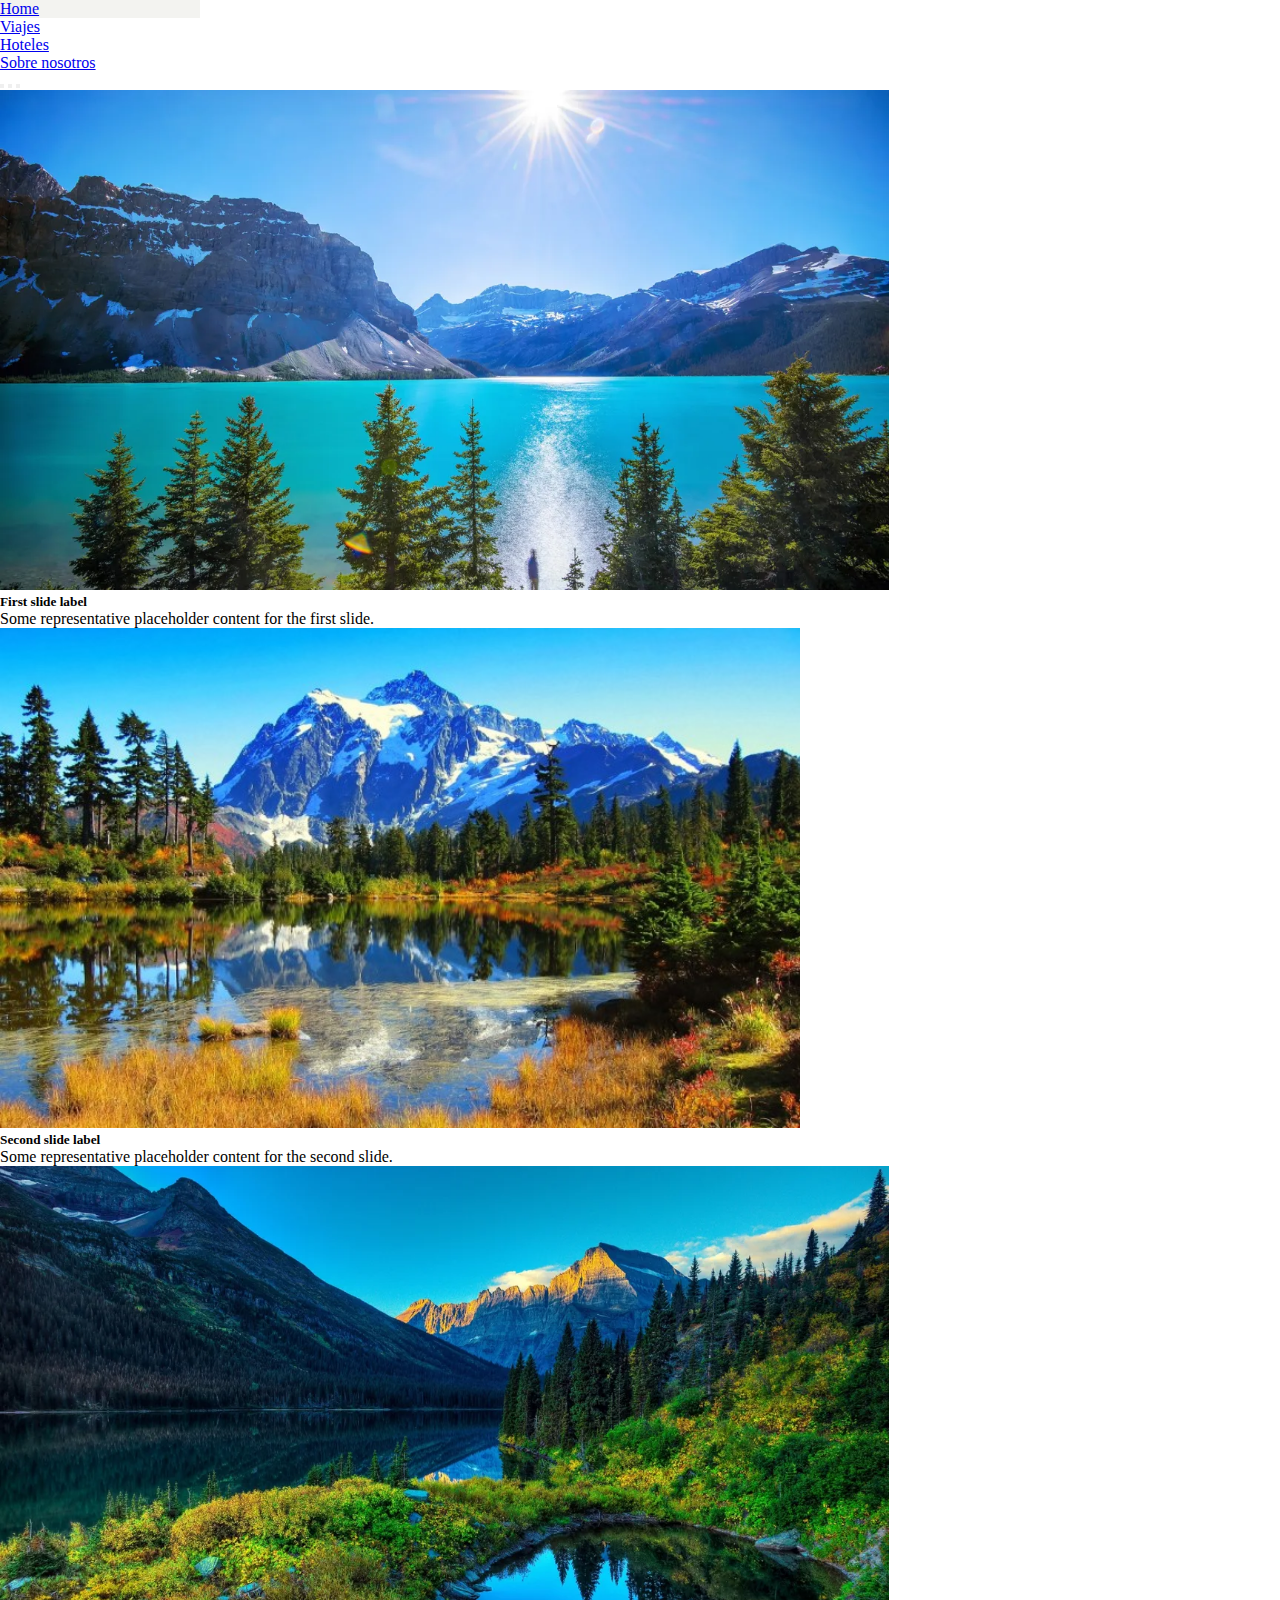
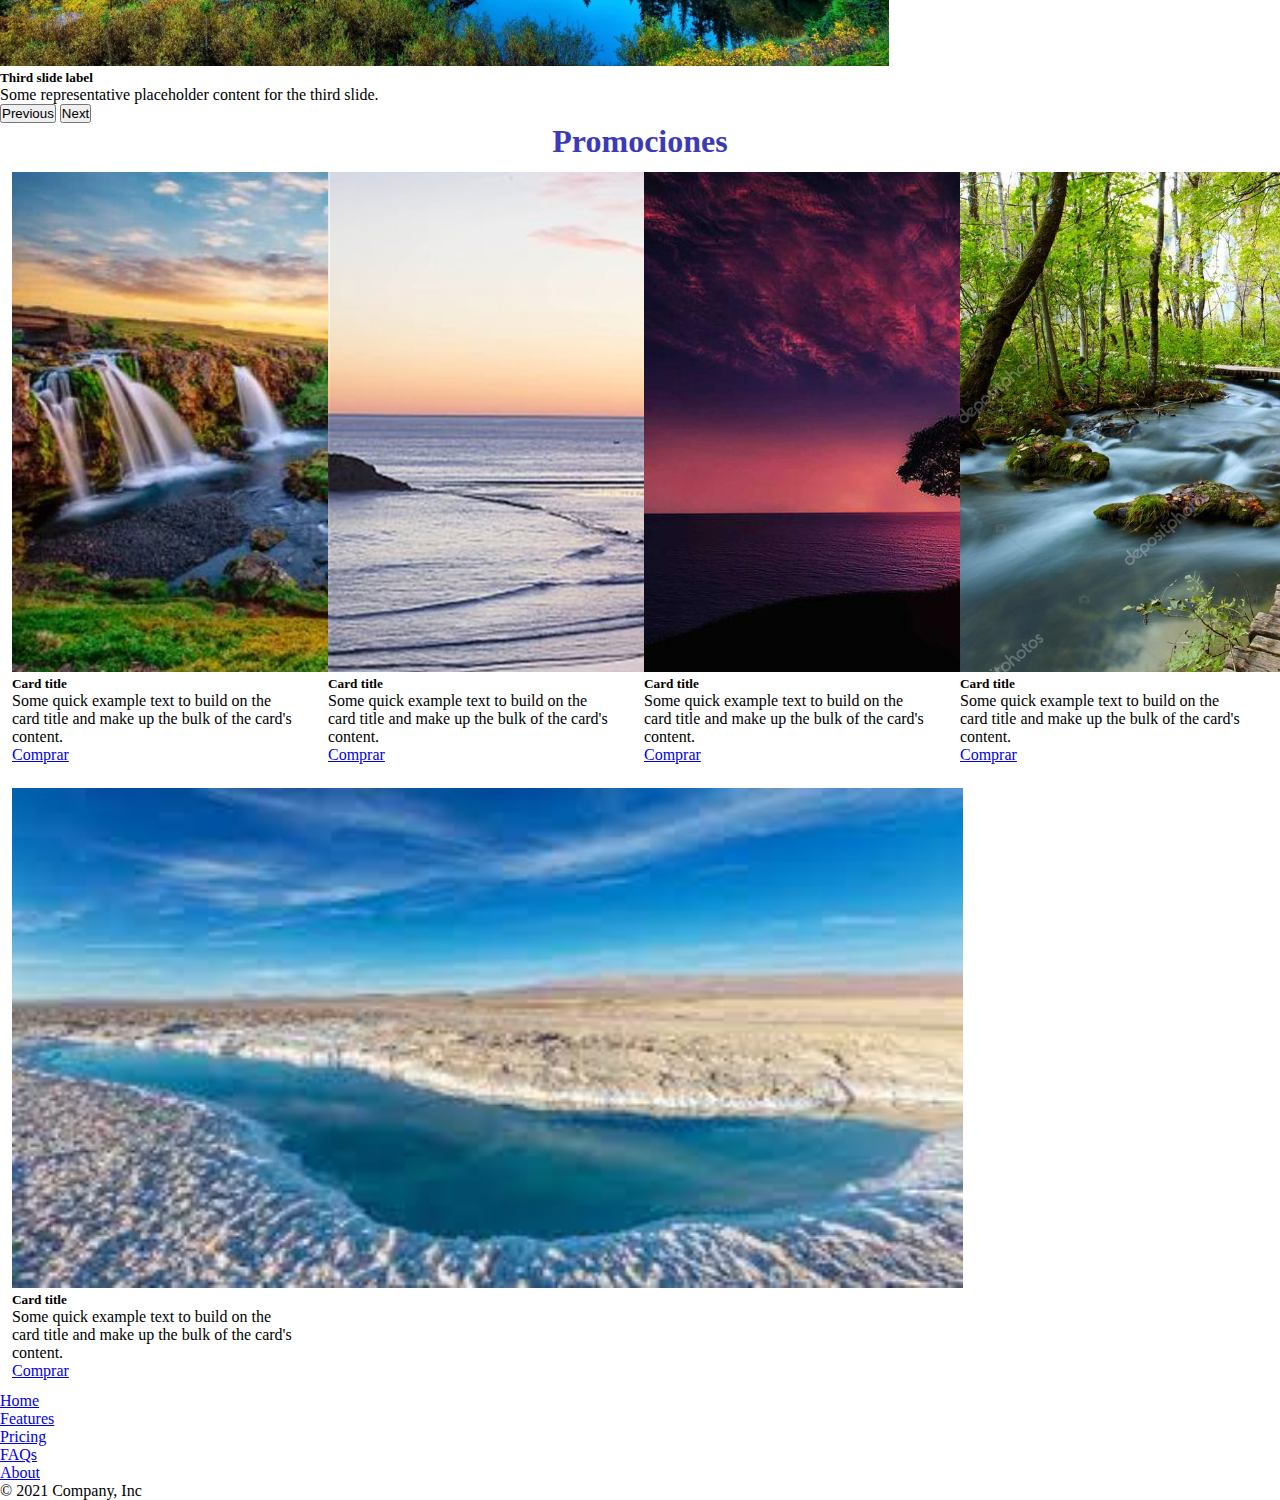
<file: index.html>
<!DOCTYPE html>
<html lang="en">
<head>
    <meta charset="UTF-8">
    <meta http-equiv="X-UA-Compatible" content="IE=edge">
    <meta name="viewport" content="width=device-width, initial-scale=1.0">
    <link href="https://cdn.jsdelivr.net/npm/bootstrap@5.2.0/dist/css/bootstrap.min.css" rel="stylesheet" integrity="sha384-gH2yIJqKdNHPEq0n4Mqa/HGKIhSkIHeL5AyhkYV8i59U5AR6csBvApHHNl/vI1Bx" crossorigin="anonymous">
    <link href="estilo.css" rel="stylesheet">
    <title>Viajes</title>
</head>
<body>
  <ul class="nav justify-content-center">
      <li class="nav-item">
        <a class="nav-link active" aria-current="page" href="/index.html">Home</a>
      </li>
      <li class="nav-item">
        <a class="nav-link" href="/viajes.html">Viajes</a>
      </li>
      <li class="nav-item">
        <a class="nav-link" href="/hoteles.html">Hoteles</a>
      </li>
      <li class="nav-item">
        <a class="nav-link" href="/about.html">Sobre nosotros</a>
      </li>
  </ul>
      <div id="carouselExampleCaptions" class="carousel slide" data-bs-ride="false">
        <div class="carousel-indicators">
          <button type="button" data-bs-target="#carouselExampleCaptions" data-bs-slide-to="0" class="active" aria-current="true" aria-label="Slide 1"></button>
          <button type="button" data-bs-target="#carouselExampleCaptions" data-bs-slide-to="1" aria-label="Slide 2"></button>
          <button type="button" data-bs-target="#carouselExampleCaptions" data-bs-slide-to="2" aria-label="Slide 3"></button>
        </div>
        <div class="carousel-inner">
          <div class="carousel-item active">
            <img src="/img/1.png" class="d-block w-100" alt="...">
            <div class="carousel-caption d-none d-md-block">
              <h5>First slide label</h5>
              <p>Some representative placeholder content for the first slide.</p>
            </div>
          </div>
          <div class="carousel-item">
            <img src="/img/2.jpg" class="d-block w-100" alt="...">
            <div class="carousel-caption d-none d-md-block">
              <h5>Second slide label</h5>
              <p>Some representative placeholder content for the second slide.</p>
            </div>
          </div>
          <div class="carousel-item">
            <img src="/img/3.png" class="d-block w-100" alt="...">
            <div class="carousel-caption d-none d-md-block">
              <h5>Third slide label</h5>
              <p>Some representative placeholder content for the third slide.</p>
            </div>
          </div>
        </div>
        <button class="carousel-control-prev" type="button" data-bs-target="#carouselExampleCaptions" data-bs-slide="prev">
          <span class="carousel-control-prev-icon" aria-hidden="true"></span>
          <span class="visually-hidden">Previous</span>
        </button>
        <button class="carousel-control-next" type="button" data-bs-target="#carouselExampleCaptions" data-bs-slide="next">
          <span class="carousel-control-next-icon" aria-hidden="true"></span>
          <span class="visually-hidden">Next</span>
        </button>
      </div>
      <h1 class="titulo">Promociones</h1>
      <div class="card" style="width: 18rem;">
        <img src="/tarjetas/paisaje1.png" class="card-img-top" alt="...">
        <div class="card-body">
          <h5 class="card-title">Card title</h5>
          <p class="card-text">Some quick example text to build on the card title and make up the bulk of the card's content.</p>
          <a href="#" class="btn btn-primary">Comprar</a>
        </div>
      </div>
      <div class="card" style="width: 18rem;">
        <img src="/tarjetas/paisaje2.png" class="card-img-top" alt="...">
        <div class="card-body">
          <h5 class="card-title">Card title</h5>
          <p class="card-text">Some quick example text to build on the card title and make up the bulk of the card's content.</p>
          <a href="#" class="btn btn-primary">Comprar</a>
        </div>
      </div>
      <div class="card" style="width: 18rem;">
        <img src="/tarjetas/paisaje3.png" class="card-img-top" alt="...">
        <div class="card-body">
          <h5 class="card-title">Card title</h5>
          <p class="card-text">Some quick example text to build on the card title and make up the bulk of the card's content.</p>
          <a href="#" class="btn btn-primary">Comprar</a>
        </div>
      </div>
      <div class="card" style="width: 18rem;">
        <img src="/tarjetas/paisaje4.png" class="card-img-top" alt="...">
        <div class="card-body">
          <h5 class="card-title">Card title</h5>
          <p class="card-text">Some quick example text to build on the card title and make up the bulk of the card's content.</p>
          <a href="#" class="btn btn-primary">Comprar</a>
        </div>
      </div>
      <div class="card" style="width: 18rem;">
        <img src="/tarjetas/paisaje6.png" class="card-img-top" alt="...">
        <div class="card-body">
          <h5 class="card-title">Card title</h5>
          <p class="card-text">Some quick example text to build on the card title and make up the bulk of the card's content.</p>
          <a href="#" class="btn btn-primary">Comprar</a>
        </div>
      </div>
      <footer class="py-3 my-4">
        <ul class="nav justify-content-center border-bottom pb-3 mb-3">
          <li class="nav-item"><a href="#" class="nav-link px-2 text-muted">Home</a></li>
          <li class="nav-item"><a href="#" class="nav-link px-2 text-muted">Features</a></li>
          <li class="nav-item"><a href="#" class="nav-link px-2 text-muted">Pricing</a></li>
          <li class="nav-item"><a href="#" class="nav-link px-2 text-muted">FAQs</a></li>
          <li class="nav-item"><a href="#" class="nav-link px-2 text-muted">About</a></li>
        </ul>
        <p class="text-center text-muted">© 2021 Company, Inc</p>
      </footer>
  </body>              
</html>
</file>
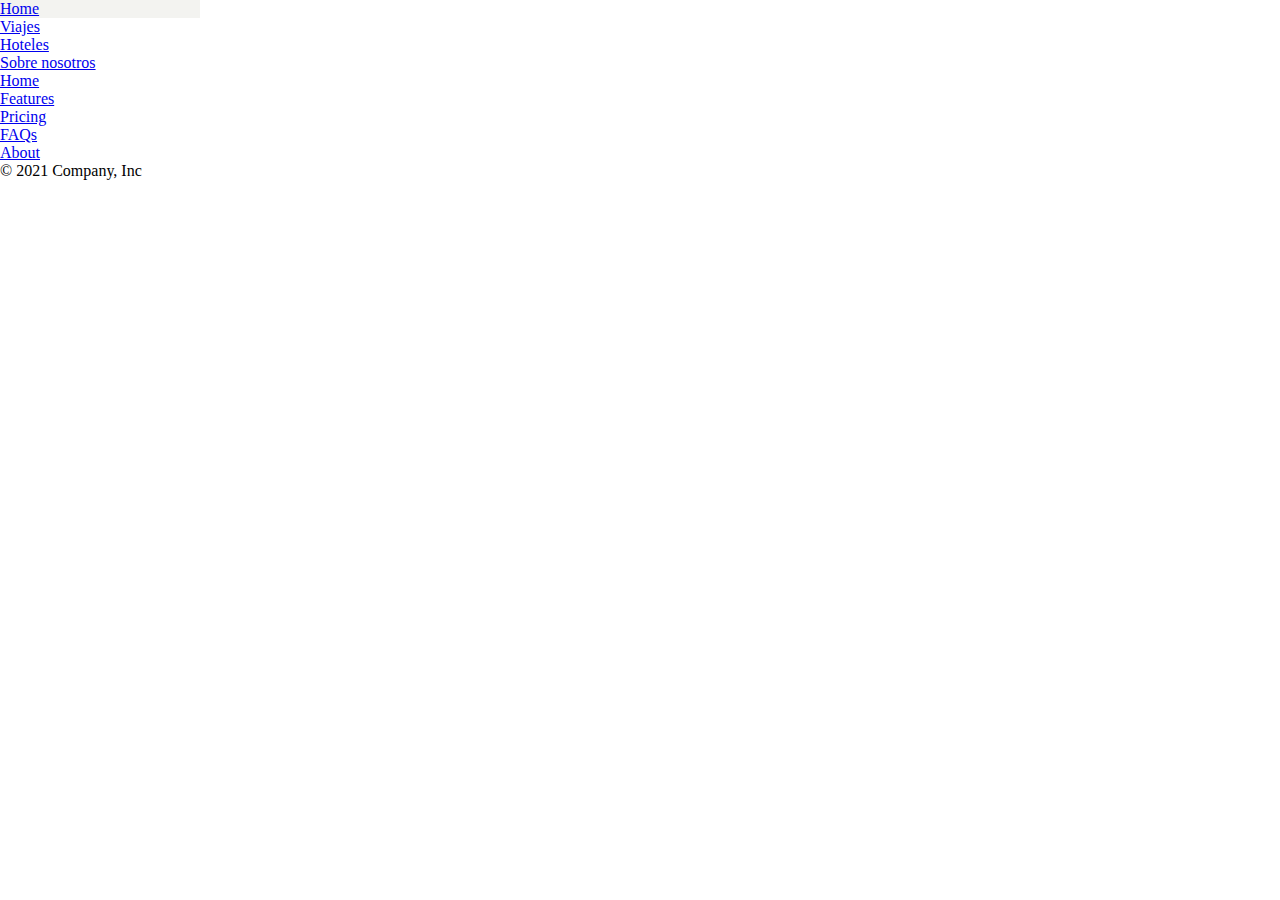
<file: about.html>
<!DOCTYPE html>
<html lang="en">
<head>
    <meta charset="UTF-8">
    <meta http-equiv="X-UA-Compatible" content="IE=edge">
    <meta name="viewport" content="width=device-width, initial-scale=1.0">
    <link href="https://cdn.jsdelivr.net/npm/bootstrap@5.2.0/dist/css/bootstrap.min.css" rel="stylesheet" integrity="sha384-gH2yIJqKdNHPEq0n4Mqa/HGKIhSkIHeL5AyhkYV8i59U5AR6csBvApHHNl/vI1Bx" crossorigin="anonymous">
    <link href="estilo.css" rel="stylesheet">
    <title>Viajes</title>
</head>
</head>
<body>
    <ul class="nav justify-content-center">
        <li class="nav-item">
          <a class="nav-link active" aria-current="page" href="/index.html">Home</a>
        </li>
        <li class="nav-item">
          <a class="nav-link" href="/viajes.html">Viajes</a>
        </li>
        <li class="nav-item">
          <a class="nav-link" href="/hoteles.html">Hoteles</a>
        </li>
        <li class="nav-item">
          <a class="nav-link" href="#">Sobre nosotros</a>
        </li>
    </ul>
    <footer class="py-3 my-4">
        <ul class="nav justify-content-center border-bottom pb-3 mb-3">
          <li class="nav-item"><a href="#" class="nav-link px-2 text-muted">Home</a></li>
          <li class="nav-item"><a href="#" class="nav-link px-2 text-muted">Features</a></li>
          <li class="nav-item"><a href="#" class="nav-link px-2 text-muted">Pricing</a></li>
          <li class="nav-item"><a href="#" class="nav-link px-2 text-muted">FAQs</a></li>
          <li class="nav-item"><a href="#" class="nav-link px-2 text-muted">About</a></li>
        </ul>
        <p class="text-center text-muted">© 2021 Company, Inc</p>
      </footer>
</body>
</html>
</file>
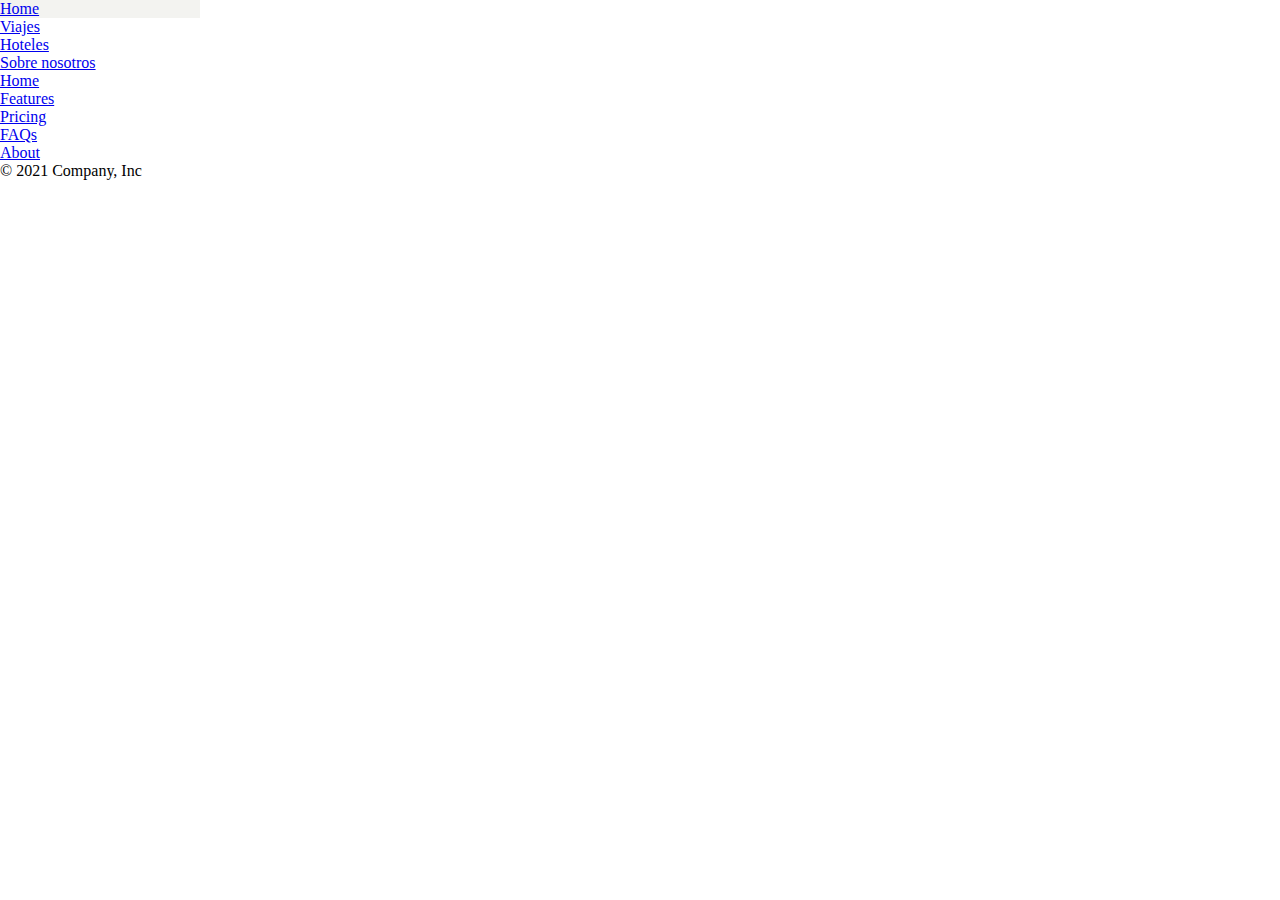
<file: hoteles.html>
<!DOCTYPE html>
<html lang="en">
<head>
    <meta charset="UTF-8">
    <meta http-equiv="X-UA-Compatible" content="IE=edge">
    <meta name="viewport" content="width=device-width, initial-scale=1.0">
    <link href="https://cdn.jsdelivr.net/npm/bootstrap@5.2.0/dist/css/bootstrap.min.css" rel="stylesheet" integrity="sha384-gH2yIJqKdNHPEq0n4Mqa/HGKIhSkIHeL5AyhkYV8i59U5AR6csBvApHHNl/vI1Bx" crossorigin="anonymous">
    <link href="estilo.css" rel="stylesheet">
    <title>Viajes</title>
</head>
</head>
<body>
    <ul class="nav justify-content-center">
        <li class="nav-item">
          <a class="nav-link active" aria-current="page" href="/index.html">Home</a>
        </li>
        <li class="nav-item">
          <a class="nav-link" href="/viajes.html">Viajes</a>
        </li>
        <li class="nav-item">
          <a class="nav-link" href="/hoteles.html">Hoteles</a>
        </li>
        <li class="nav-item">
          <a class="nav-link" href="/about.html">Sobre nosotros</a>
        </li>
    </ul>
    <footer class="py-3 my-4">
        <ul class="nav justify-content-center border-bottom pb-3 mb-3">
          <li class="nav-item"><a href="#" class="nav-link px-2 text-muted">Home</a></li>
          <li class="nav-item"><a href="#" class="nav-link px-2 text-muted">Features</a></li>
          <li class="nav-item"><a href="#" class="nav-link px-2 text-muted">Pricing</a></li>
          <li class="nav-item"><a href="#" class="nav-link px-2 text-muted">FAQs</a></li>
          <li class="nav-item"><a href="#" class="nav-link px-2 text-muted">About</a></li>
        </ul>
        <p class="text-center text-muted">© 2021 Company, Inc</p>
      </footer>
</body>
</html>
</file>
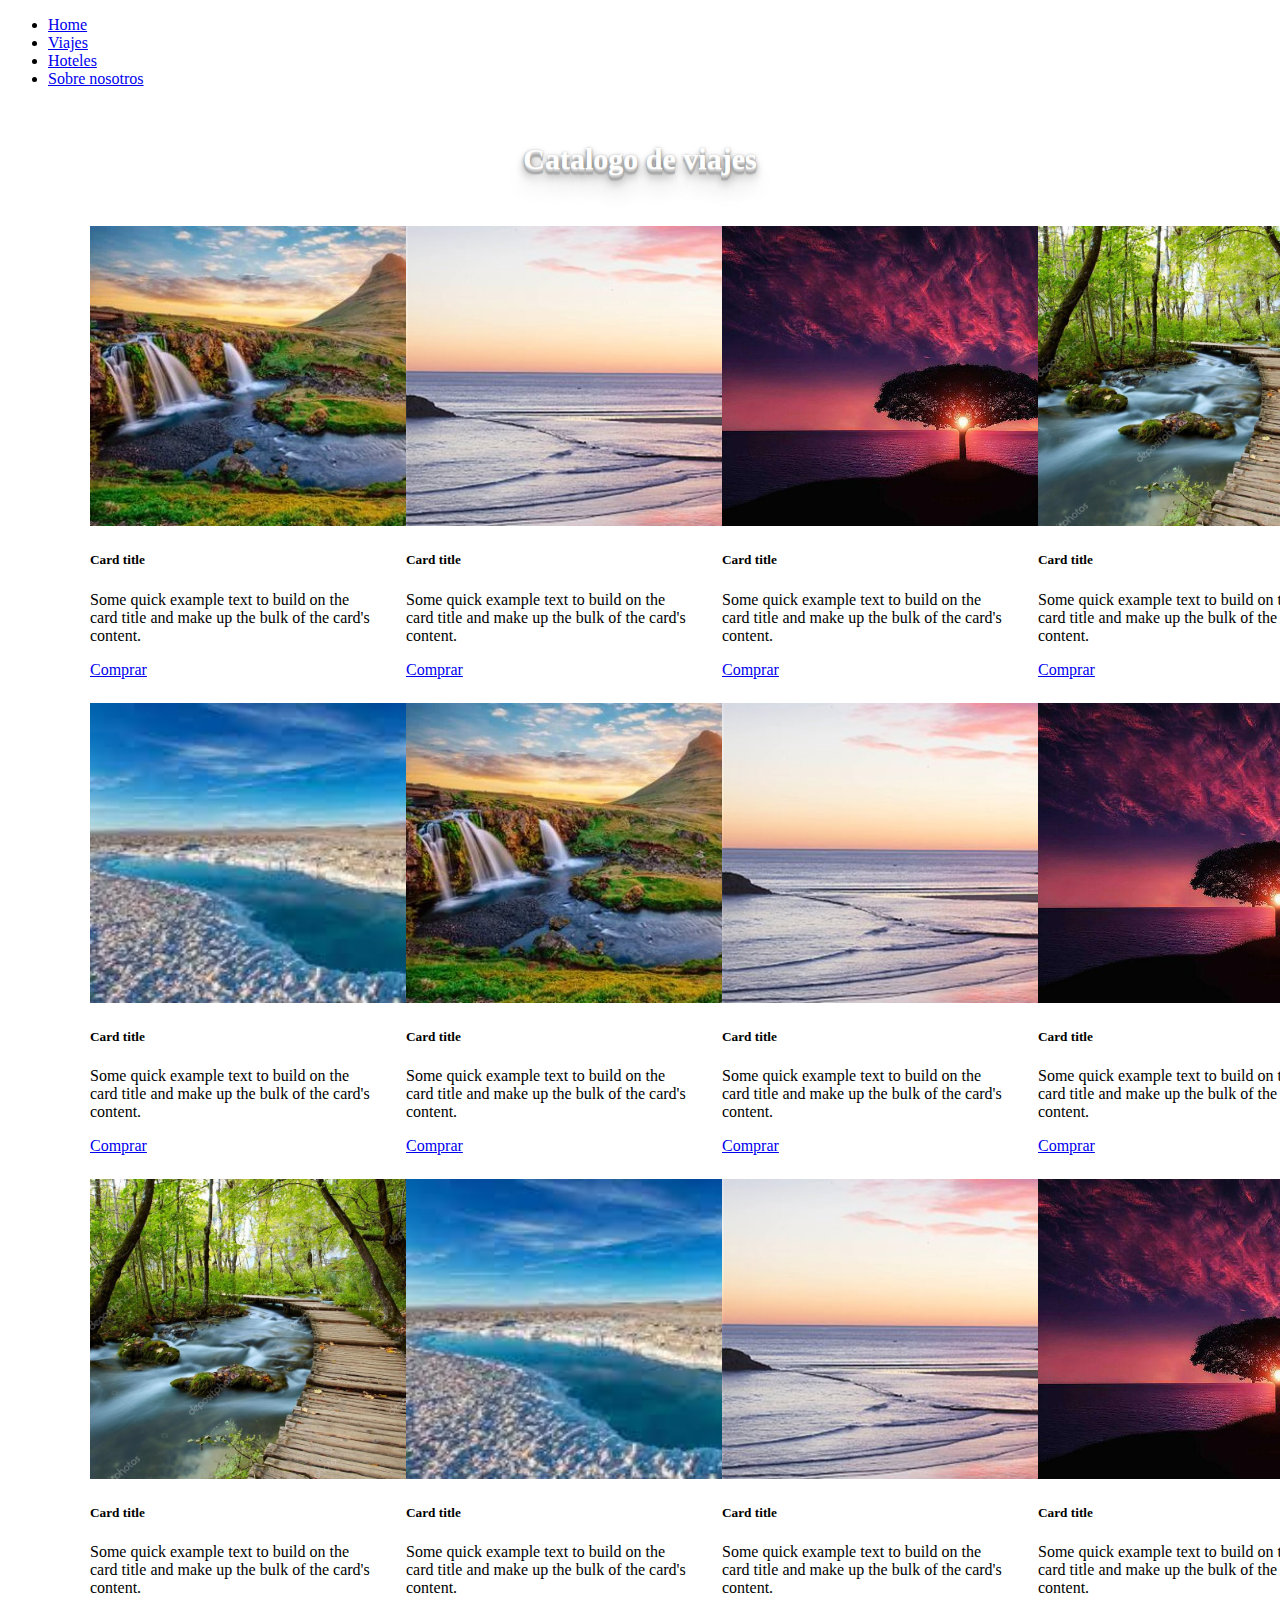
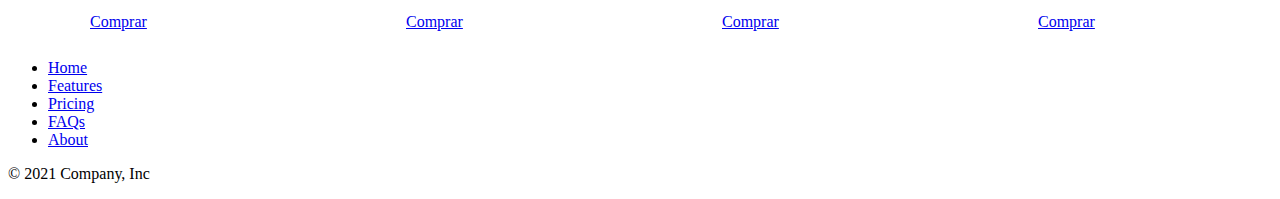
<file: viajes.html>
<!DOCTYPE html>
<html lang="en">
<head>
    <meta charset="UTF-8">
    <meta http-equiv="X-UA-Compatible" content="IE=edge">
    <meta name="viewport" content="width=device-width, initial-scale=1.0">
    <link href="https://cdn.jsdelivr.net/npm/bootstrap@5.2.0/dist/css/bootstrap.min.css" rel="stylesheet" integrity="sha384-gH2yIJqKdNHPEq0n4Mqa/HGKIhSkIHeL5AyhkYV8i59U5AR6csBvApHHNl/vI1Bx" crossorigin="anonymous">
    <link href="style2.css" rel="stylesheet">
    <title>Viajes</title>
</head>
</head>
<body>
    <ul class="nav justify-content-center">
        <li class="nav-item">
          <a class="nav-link active" aria-current="page" href="/index.html">Home</a>
        </li>
        <li class="nav-item">
          <a class="nav-link" href="/viajes.html">Viajes</a>
        </li>
        <li class="nav-item">
          <a class="nav-link" href="/hoteles.html">Hoteles</a>
        </li>
        <li class="nav-item">
          <a class="nav-link" href="/about.html">Sobre nosotros</a>
        </li>
    </ul>
    <br><h1 class="titulo">Catalogo de viajes</h1><br>
    <div class="card" style="width: 18rem;">
        <img src="/tarjetas/paisaje1.png" class="card-img-top" alt="...">
        <div class="card-body">
          <h5 class="card-title">Card title</h5>
          <p class="card-text">Some quick example text to build on the card title and make up the bulk of the card's content.</p>
          <a href="#" class="btn btn-primary">Comprar</a>
        </div>
      </div>
      <div class="card" style="width: 18rem;">
        <img src="/tarjetas/paisaje2.png" class="card-img-top" alt="...">
        <div class="card-body">
          <h5 class="card-title">Card title</h5>
          <p class="card-text">Some quick example text to build on the card title and make up the bulk of the card's content.</p>
          <a href="#" class="btn btn-primary">Comprar</a>
        </div>
      </div>
      <div class="card" style="width: 18rem;">
        <img src="/tarjetas/paisaje3.png" class="card-img-top" alt="...">
        <div class="card-body">
          <h5 class="card-title">Card title</h5>
          <p class="card-text">Some quick example text to build on the card title and make up the bulk of the card's content.</p>
          <a href="#" class="btn btn-primary">Comprar</a>
        </div>
      </div>
      <div class="card" style="width: 18rem;">
        <img src="/tarjetas/paisaje4.png" class="card-img-top" alt="...">
        <div class="card-body">
          <h5 class="card-title">Card title</h5>
          <p class="card-text">Some quick example text to build on the card title and make up the bulk of the card's content.</p>
          <a href="#" class="btn btn-primary">Comprar</a>
        </div>
      </div>
      <div class="card" style="width: 18rem;">
        <img src="/tarjetas/paisaje6.png" class="card-img-top" alt="...">
        <div class="card-body">
          <h5 class="card-title">Card title</h5>
          <p class="card-text">Some quick example text to build on the card title and make up the bulk of the card's content.</p>
          <a href="#" class="btn btn-primary">Comprar</a>
        </div>
      </div> <div class="card" style="width: 18rem;">
        <img src="/tarjetas/paisaje1.png" class="card-img-top" alt="...">
        <div class="card-body">
          <h5 class="card-title">Card title</h5>
          <p class="card-text">Some quick example text to build on the card title and make up the bulk of the card's content.</p>
          <a href="#" class="btn btn-primary">Comprar</a>
        </div>
      </div>
      <div class="card" style="width: 18rem;">
        <img src="/tarjetas/paisaje2.png" class="card-img-top" alt="...">
        <div class="card-body">
          <h5 class="card-title">Card title</h5>
          <p class="card-text">Some quick example text to build on the card title and make up the bulk of the card's content.</p>
          <a href="#" class="btn btn-primary">Comprar</a>
        </div>
      </div>
      <div class="card" style="width: 18rem;">
        <img src="/tarjetas/paisaje3.png" class="card-img-top" alt="...">
        <div class="card-body">
          <h5 class="card-title">Card title</h5>
          <p class="card-text">Some quick example text to build on the card title and make up the bulk of the card's content.</p>
          <a href="#" class="btn btn-primary">Comprar</a>
        </div>
      </div>
      <div class="card" style="width: 18rem;">
        <img src="/tarjetas/paisaje4.png" class="card-img-top" alt="...">
        <div class="card-body">
          <h5 class="card-title">Card title</h5>
          <p class="card-text">Some quick example text to build on the card title and make up the bulk of the card's content.</p>
          <a href="#" class="btn btn-primary">Comprar</a>
        </div>
      </div>
      <div class="card" style="width: 18rem;">
        <img src="/tarjetas/paisaje6.png" class="card-img-top" alt="...">
        <div class="card-body">
          <h5 class="card-title">Card title</h5>
          <p class="card-text">Some quick example text to build on the card title and make up the bulk of the card's content.</p>
          <a href="#" class="btn btn-primary">Comprar</a>
        </div>
      </div>
      <div class="card" style="width: 18rem;">
        <img src="/tarjetas/paisaje2.png" class="card-img-top" alt="...">
        <div class="card-body">
          <h5 class="card-title">Card title</h5>
          <p class="card-text">Some quick example text to build on the card title and make up the bulk of the card's content.</p>
          <a href="#" class="btn btn-primary">Comprar</a>
        </div>
      </div>
      <div class="card" style="width: 18rem;">
        <img src="/tarjetas/paisaje3.png" class="card-img-top" alt="...">
        <div class="card-body">
          <h5 class="card-title">Card title</h5>
          <p class="card-text">Some quick example text to build on the card title and make up the bulk of the card's content.</p>
          <a href="#" class="btn btn-primary">Comprar</a>
        </div>
      </div>
    <footer class="py-3 my-4">
        <ul class="nav justify-content-center border-bottom pb-3 mb-3">
          <li class="nav-item"><a href="#" class="nav-link px-2 text-muted">Home</a></li>
          <li class="nav-item"><a href="#" class="nav-link px-2 text-muted">Features</a></li>
          <li class="nav-item"><a href="#" class="nav-link px-2 text-muted">Pricing</a></li>
          <li class="nav-item"><a href="#" class="nav-link px-2 text-muted">FAQs</a></li>
          <li class="nav-item"><a href="#" class="nav-link px-2 text-muted">About</a></li>
        </ul>
        <p class="text-center text-muted">© 2021 Company, Inc</p>
      </footer>
</body>
</html>
</file>
<file: estilo.css>
*{
    margin: 0;
    padding: 0;
}

img{
    height: 500px;
}

.card{
    display: inline-block;
    position: relative;
    margin: 12px;
}
.titulo{
    text-align: center;
    color: rgb(60, 58, 184);
}
.nav-item{
    width: 200px;
}
.nav-item:hover{
    background-color: rgb(243, 243, 240);
}

@media screen and (min-width:320px) and (max-width:480px){
    .card{
        display: inline-block;
        position: relative;
        left: 25px;
    }
}
</file>
<file: style2.css>
.card{
    display: inline-block;
    position: relative;
    margin: 12px;
    left: 70px;
}
img{
    height: 300px;
}
.titulo {
    text-align: center; 
    font-family: Arial Black; 
    font-weight: bold; 
    font-size: 30px; 
    color: #fff; 
    text-shadow: 0 1px 0 #ddd, 0 2px 0 #ccc, 0 3px 0 #bbb, 0 4px 0 #aaa, 0 5px 0 #acacac, 0 6px 1px rgba(0,0,0,0.1), 0 0 5px rgba(0,0,0,0.1), 0 1px 3px rgba(0,0,0,0.3), 0 3px 5px rgba(0,0,0,0.2), 0 5px 10px rgba(0,0,0,0.25), 0 10px 10px rgba(0,0,0,0.2), 0 20px 20px rgba(0,0,0,0.15);
}
.nav-item{
    width: 200px;
}
.nav-item:hover{
    background-color: rgb(243, 243, 240);
}

@media screen and (min-width:320px) and (max-width:480px){
    .card{
        display: inline-block;
        position: relative;
        left: 25px;
    }
}
</file>
